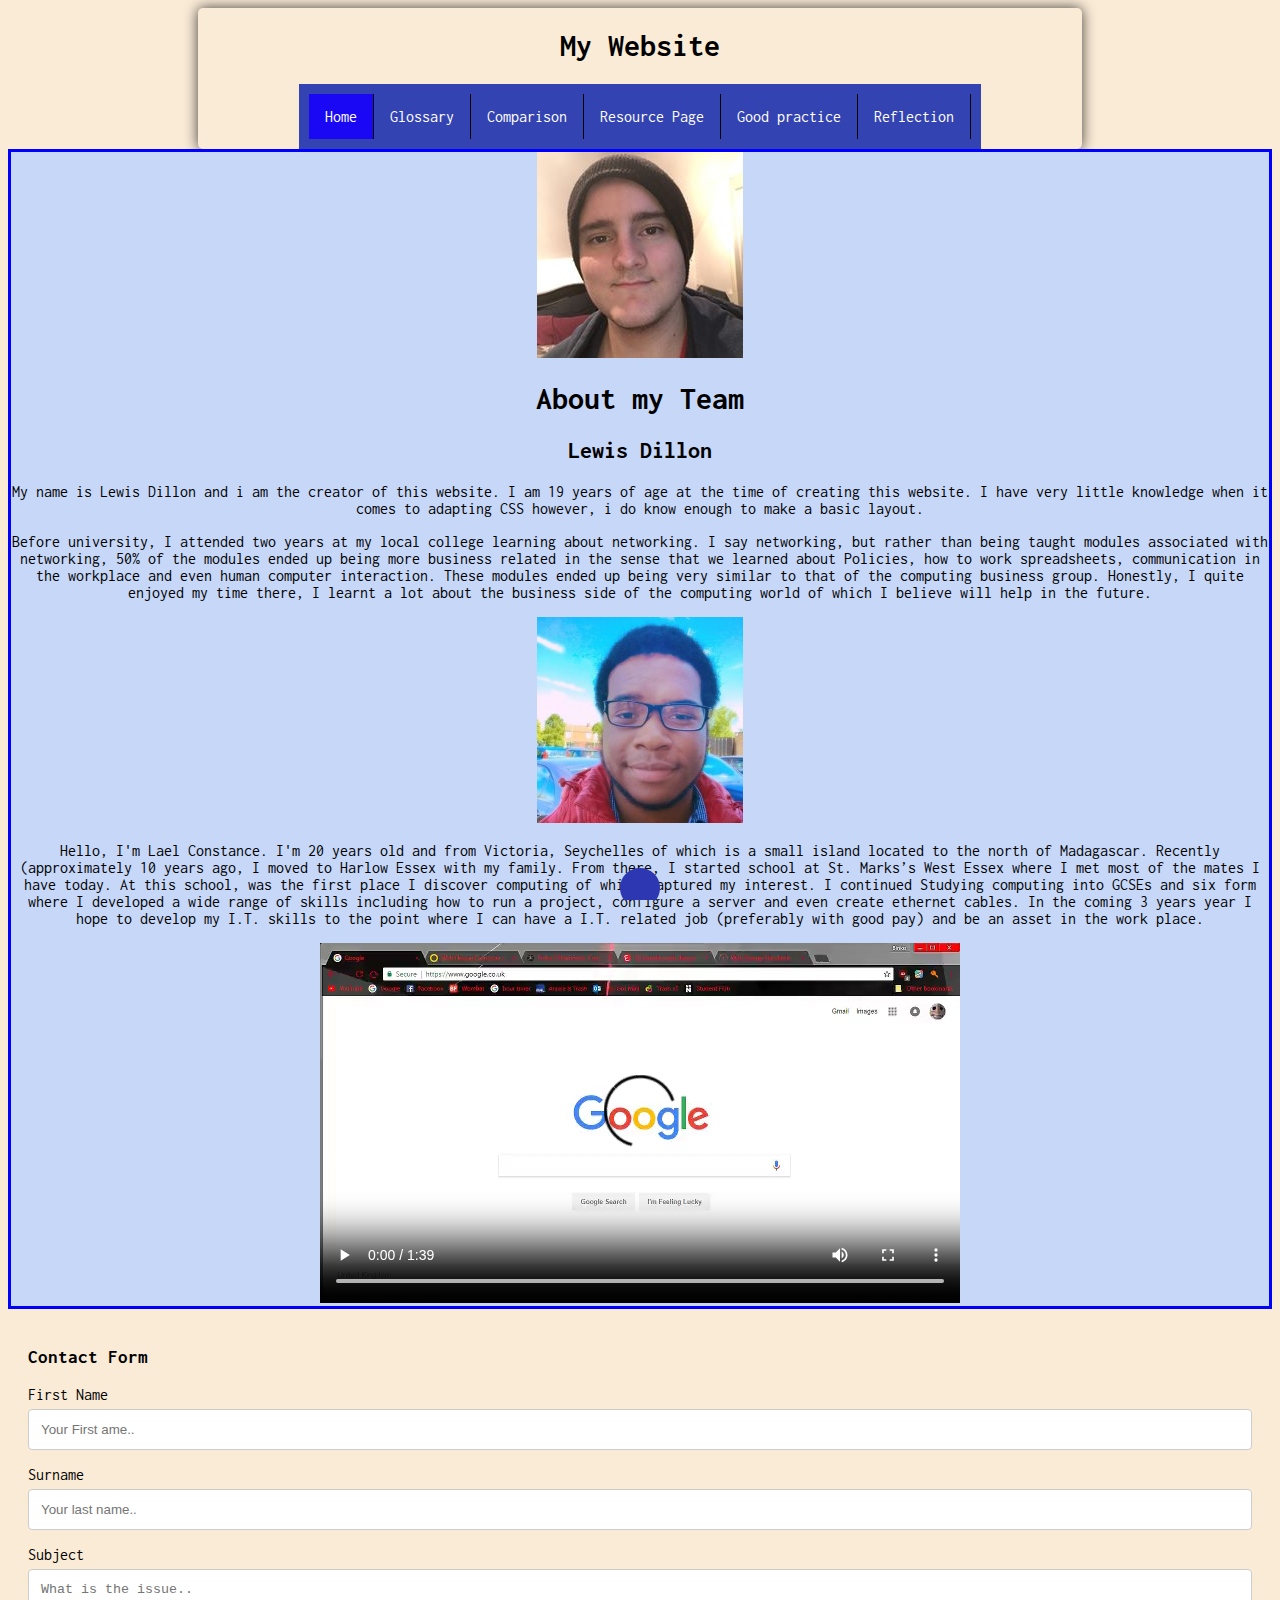
<file: htdocs/index.html>
<!DOCTYPE html>
<html lang="en">
  <head>
    <meta name="viewport" content="width=device-width, initial-scale=1">
    <link rel="stylesheet" href="style.css">
    <title>Home</title>
  </head>
  <body>
    <header class="header">
      <h1 class="logo">My Website</h1>
      
      <ul>
      <li><a class="active" href="index.html">Home</a></li>
      <li><a href="Glossary.html">Glossary</a></li>
      <li><a href="Comparison.html">Comparison</a></li>
      <li><a href="Resource_page.html">Resource Page</a></li>
      <li><a href="GoodPractice.html">Good practice</a></li>
      <li><a href="Reflection.html">Reflection</a></li>
    </ul>
      
    </header>
    
    <div class="center">
      <img src="Photos/Lewis_Dillon.jpg" alt="A picture of Me, Lewis Dillon">
    <h1> About my Team</h1>
    <h2>Lewis Dillon</h2>
      
      <p> My name is Lewis Dillon and i am the creator of this website. I am 19 years of age at the time of creating this website. I have very little knowledge when it comes to adapting CSS however, i do know enough to make a basic layout.</p>
      <p>Before university, I attended two years at my local college learning about networking. I say networking, but rather than being taught modules associated with networking, 50% of the modules ended up being more business related in the sense that we learned about Policies, how to work spreadsheets, communication in the workplace and even human computer interaction. These modules ended up being very similar to that of the computing business group. Honestly, I quite enjoyed my time there, I learnt a lot about the business side of the computing world of which I believe will help in the future. </p>
    
      <img src="Photos/Lael_Constance.jpg" alt="A picture of my team member, Lael Constance">
      <p>Hello, I'm Lael Constance. I'm 20 years old and from Victoria, Seychelles of which is a small island located to the north of Madagascar. Recently (approximately 10 years ago, I moved to Harlow Essex with my family. From there, I started school at St. Marks’s West Essex where I met most of the mates I have today. At this school, was the first place I discover computing of which captured my interest. I continued Studying computing into GCSEs and six form where I developed a wide range of skills including how to run a project, configure a server and even create ethernet cables. 
        In the coming 3 years year I hope to develop my I.T. skills to the point where I can have a I.T. related job (preferably with good pay) and be an asset in the work place.   
        </p>
        
        <video width="640" height="360" controls>
        <source src="Video\DesignPlan.mp4" type="video/mp4"></source>
          your browser doesn't support html 5 video
        </video>
      
      </div>

   <!--contact from inspired by W3schools-->
    <div class="container">
      <h3>Contact Form</h3>
        <label for="fname">First Name</label>
        <input type="text" id="fname" name="firstname" placeholder="Your First ame..">

        <label for="sname">Surname</label>
        <input type="text" id="sname" name="surname" placeholder="Your last name..">


        <label for="subject">Subject</label>
        <textarea id="subject" name="subject" placeholder="What is the issue.." style="height:200px"></textarea>

    </div>
    <!--contact from inspired by W3schools-->
    
    <footer>
     
    <div class="footer">
      <div id="button"></div>
      <div id="container">
        <div id="cont">
          <div class="footer_center">
            <h3>Contact us</h3>
            <p> Email Address:</p>
            <p> lewismarkdillon@gmail.com</p>
            <p> telephone number:</p>
            <p> 0765 987652 </p>
            
          </div>
        </div>
      </div>
      </div>
    </footer>

  </body>
</html>
</file>
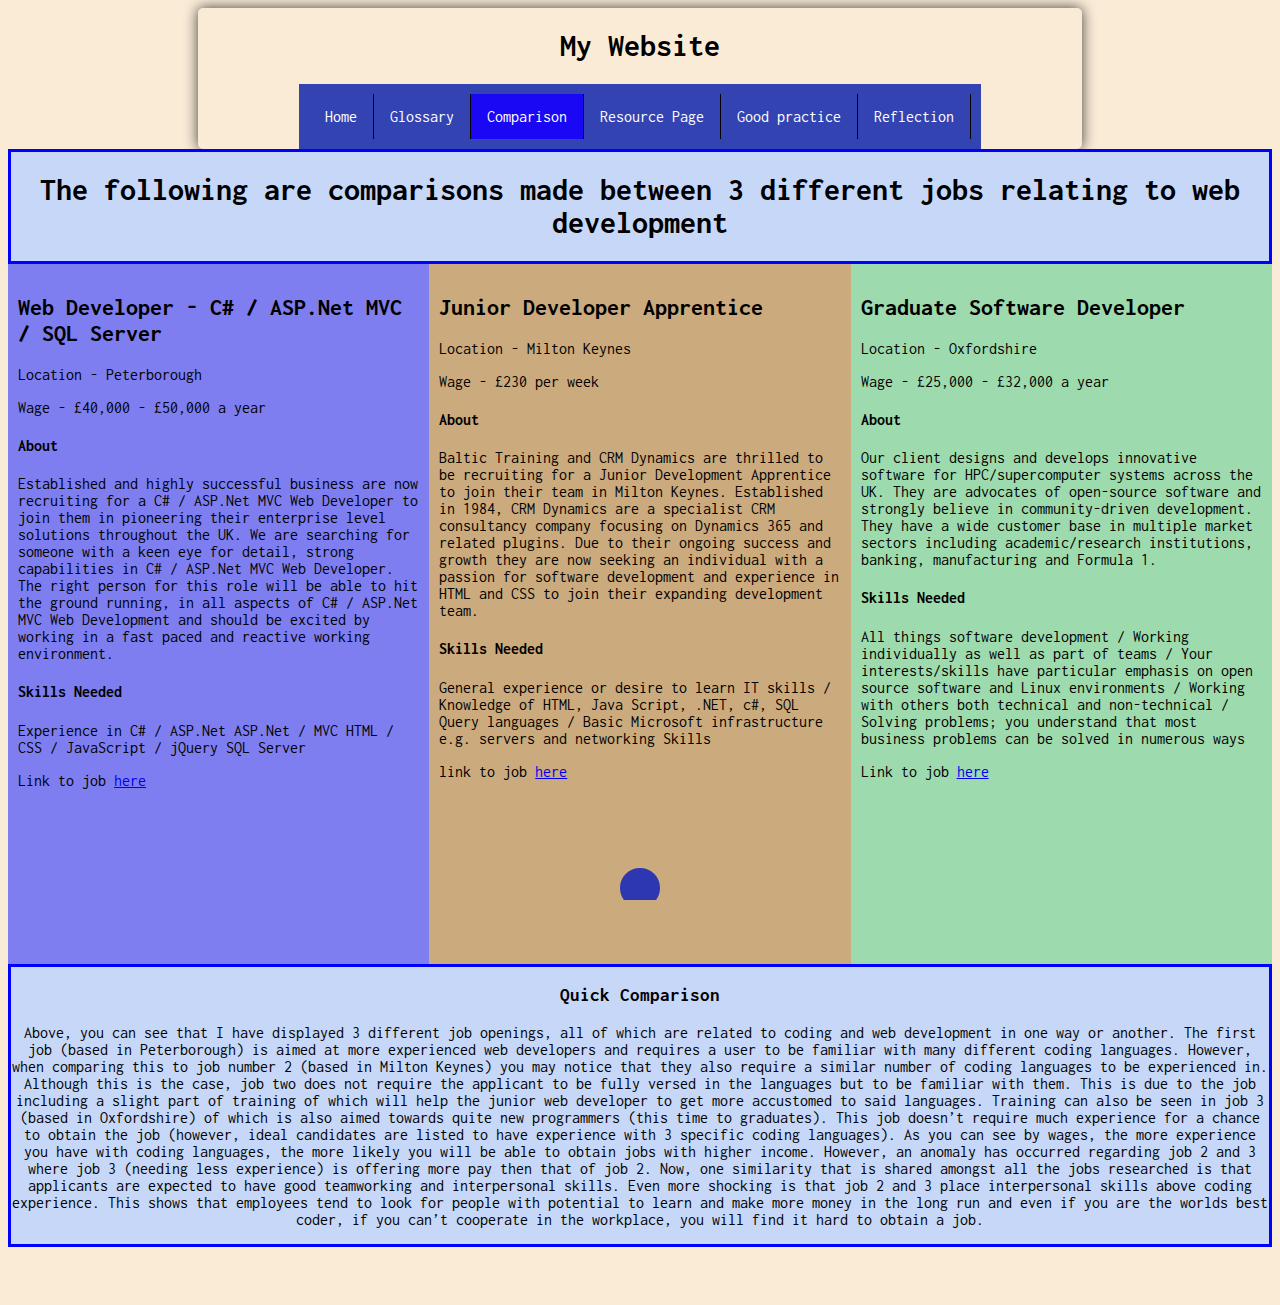
<file: htdocs/Comparison.html>
<!DOCTYPE html>
<html lang="en">
    <head>
      <meta name="viewport" content="width=device-width, initial-scale=1">
        <title>Comparison</title>
      <link rel="stylesheet" href="style.css">
    </head>
    <body>
      <header class="header">
        <h1 class="logo">My Website</h1>
  
      <ul>
        <li><a href="index.html">Home</a></li>
        <li><a href="Glossary.html">Glossary</a></li>
        <li><a class="active" href="Comparison.html">Comparison</a></li>
        <li><a href="Resource_page.html">Resource Page</a></li>
        <li><a href="GoodPractice.html">Good practice</a></li>
        <li><a href="Reflection.html">Reflection</a></li>
      </ul>
        </header>
      <div class="center">
        <H1> The following are comparisons made between 3 different jobs relating to web development </H1>
      </div>
      
      <div class="row">
        <div class="column">
          <h2>Web Developer - C# / ASP.Net MVC / SQL Server</h2>
          <p>Location - Peterborough </p>
          <p> Wage - £40,000 - £50,000 a year </p>
          <h4> About</h4>
          <p> Established and highly successful business are now recruiting for a C# / ASP.Net MVC Web Developer to join them in pioneering their enterprise level solutions throughout the UK. We are searching for someone with a keen eye for detail, strong capabilities in C# / ASP.Net MVC Web Developer. The right person for this role will be able to hit the ground running, in all aspects of C# / ASP.Net MVC Web Development and should be excited by working in a fast paced and reactive working environment. </p>
          <h4>Skills Needed</h4>
          <p> Experience in C# / ASP.Net  ASP.Net / MVC  HTML / CSS / JavaScript / jQuery SQL Server </p>
          <p>Link to job <a href="https://www.totaljobs.com/job/web-developer/senitor-associates-job79157444?entryurl=%2fjobs%2fweb-developer%2fin-northamptonshire%3fradius%3d10%26s%3dheader%2379157444">here</a></p>
        </div>
        
        
        <div class="column2">
          <h2>Junior Developer Apprentice</h2>
          <p>Location - Milton Keynes</p>
          <p>Wage - £230 per week</p>
          <h4> About </h4>
          <p>Baltic Training and CRM Dynamics are thrilled to be recruiting for a Junior Development Apprentice to join their team in Milton Keynes. Established in 1984, CRM Dynamics are a specialist CRM consultancy company focusing on Dynamics 365 and related plugins. Due to their ongoing success and growth they are now seeking an individual with a passion for software development and experience in HTML and CSS to join their expanding development team.</p>
          <h4>Skills Needed</h4>
          <p>General experience or desire to learn IT skills / Knowledge of HTML, Java Script, .NET, c#, SQL Query languages / Basic Microsoft infrastructure e.g. servers and networking 
            Skills</p>
          <p> link to job <a href="https://www.totaljobs.com/job/junior-developer/baltic-training-services-job78677095?entryurl=%2fjobs%2fjunior-developer%2fin-northamptonshire%3fradius%3d10%26s%3dheader%2378677095">here</a></p>
        </div>
        <div class="column3">
          <h2>Graduate Software Developer</h2>
          <p>Location - Oxfordshire</p>
          <p> Wage - £25,000 - £32,000 a year </p>
          <h4> About</h4>
          <p>Our client designs and develops innovative software for HPC/supercomputer systems across the UK. They are advocates of open-source software and strongly believe in community-driven development. They have a wide customer base in multiple market sectors including academic/research institutions, banking, manufacturing and Formula 1.</p>
          <h4>Skills Needed</h4>
          <p>All things software development /
            Working individually as well as part of teams /
            Your interests/skills have particular emphasis on open source software and Linux environments /
            Working with others both technical and non-technical /
            Solving problems; you understand that most business problems can be solved in numerous ways
          </p>
          <p> Link to job <a href="https://www.totaljobs.com/job/graduate-software-developer/net-recruit-job78954285?entryurl=%2fjobs%2fjunior-programmer%2fin-northamptonshire%3fradius%3d10%2378954285">here</a></p>
        </div>
      </div>
      <div class="center">
        <h3> Quick Comparison </h3>
        <p>Above, you can see that I have displayed 3 different job openings, all of which are related to coding and web development in one way or another. The first job (based in Peterborough) is aimed at more experienced web developers and requires a user to be familiar with many different coding languages. 
          However, when comparing this to job number 2 (based in Milton Keynes) you may notice that they also require a similar number of coding languages to be experienced in.  Although this is the case, job two does not require the applicant to be fully versed in the languages but to be familiar with them. This is due to the job including a slight part of training of which will help the junior web developer to get more accustomed to said languages. 
          Training can also be seen in job 3 (based in Oxfordshire) of which is also aimed towards quite new programmers (this time to graduates). This job doesn’t require much experience for a chance to obtain the job (however, ideal candidates are listed to have experience with 3 specific coding languages).
          As you can see by wages, the more experience you have with coding languages, the more likely you will be able to obtain jobs with higher income. However, an anomaly has occurred regarding job 2 and 3 where job 3 (needing less experience) is offering more pay then that of job 2. 
          Now, one similarity that is shared amongst all the jobs researched is that applicants are expected to have good teamworking and interpersonal skills. Even more shocking is that job 2 and 3 place interpersonal skills above coding experience. This shows that employees tend to look for people with potential to learn and make more money in the long run and even if you are the worlds best coder, if you can’t cooperate in the workplace, you will find it hard to obtain a job.
        </p>
  
      </div>
      <footer>
  
        <div class="footer">
          <div id="button"></div>
          <div id="container">
            <div id="cont">
              <div class="footer_center">
                <h3>Contact us</h3>
                <p> Email Address:</p>
                <p> lewismarkdillon@gmail.com</p>
                <p> telephone number:</p>
                <p> 0765 987652 </p>
  
              </div>
            </div>
          </div>
        </div>
      </footer>
    </body>
      </html>
</file>
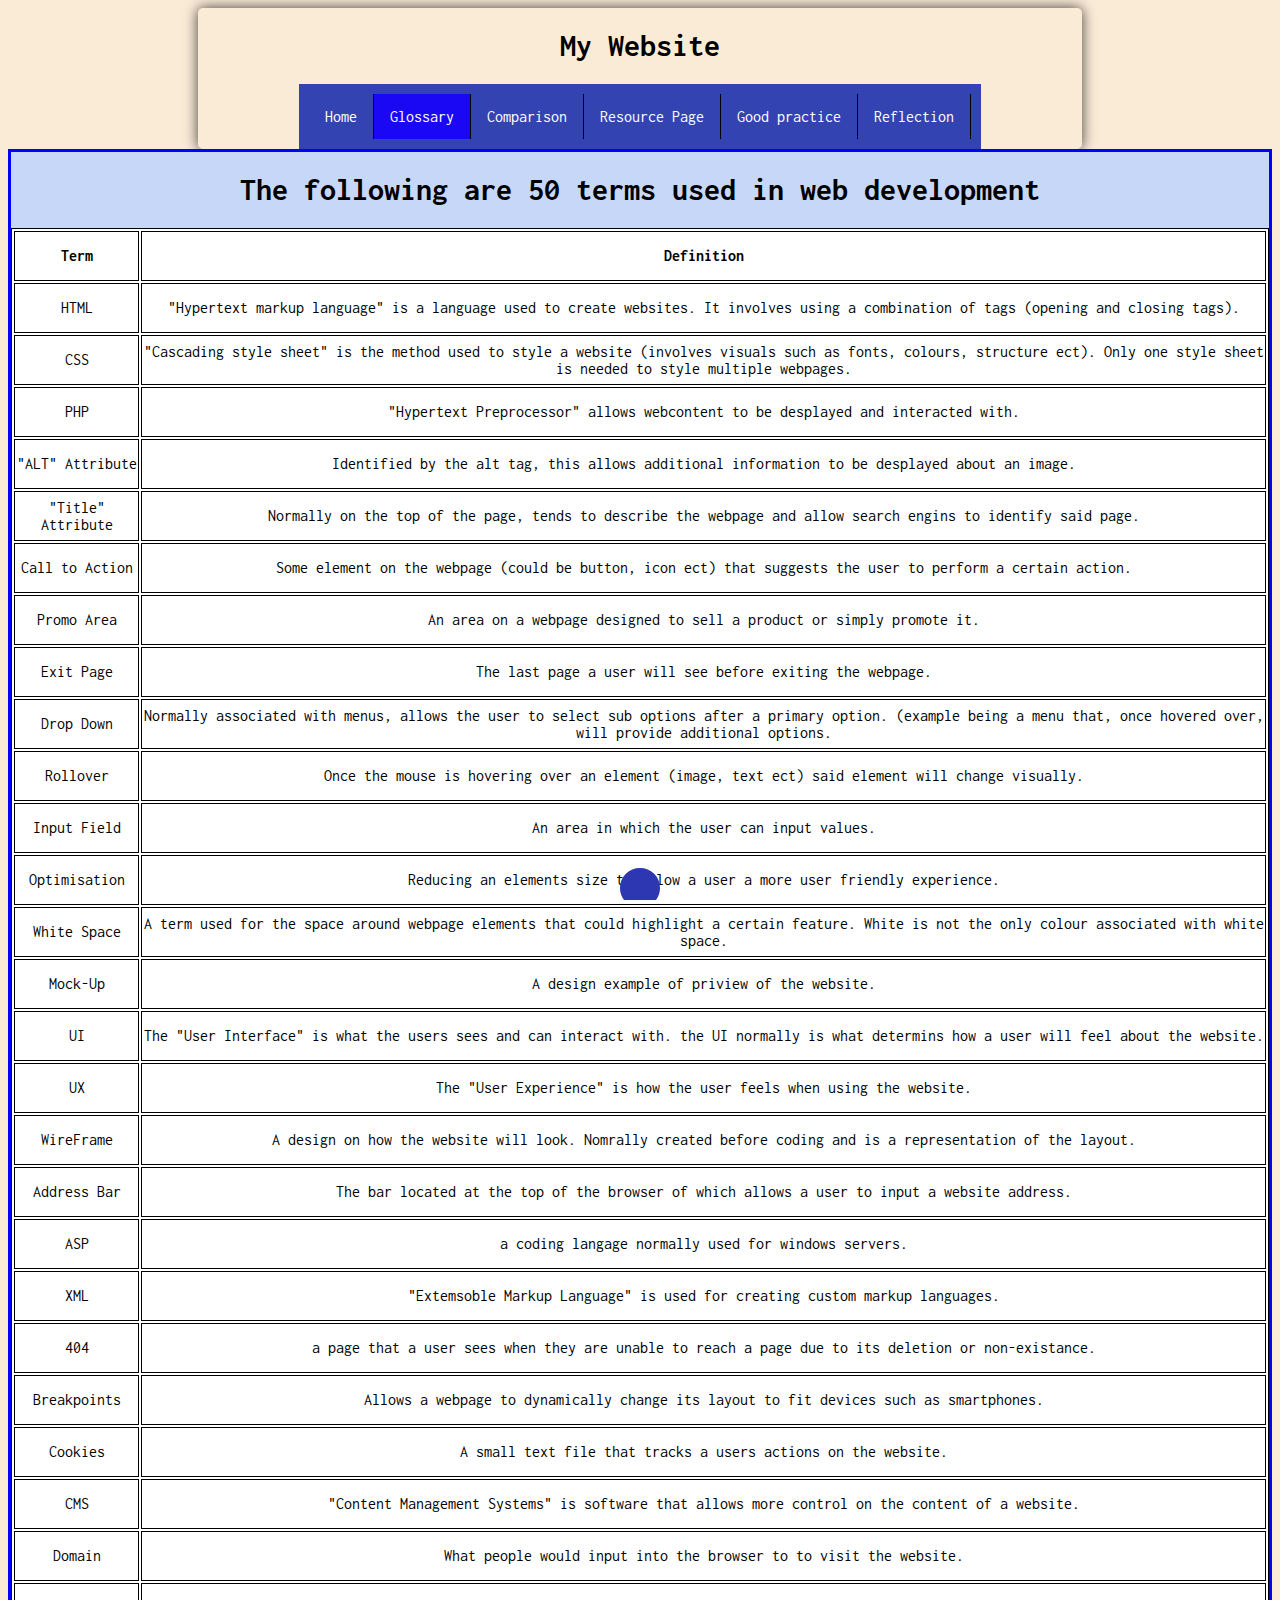
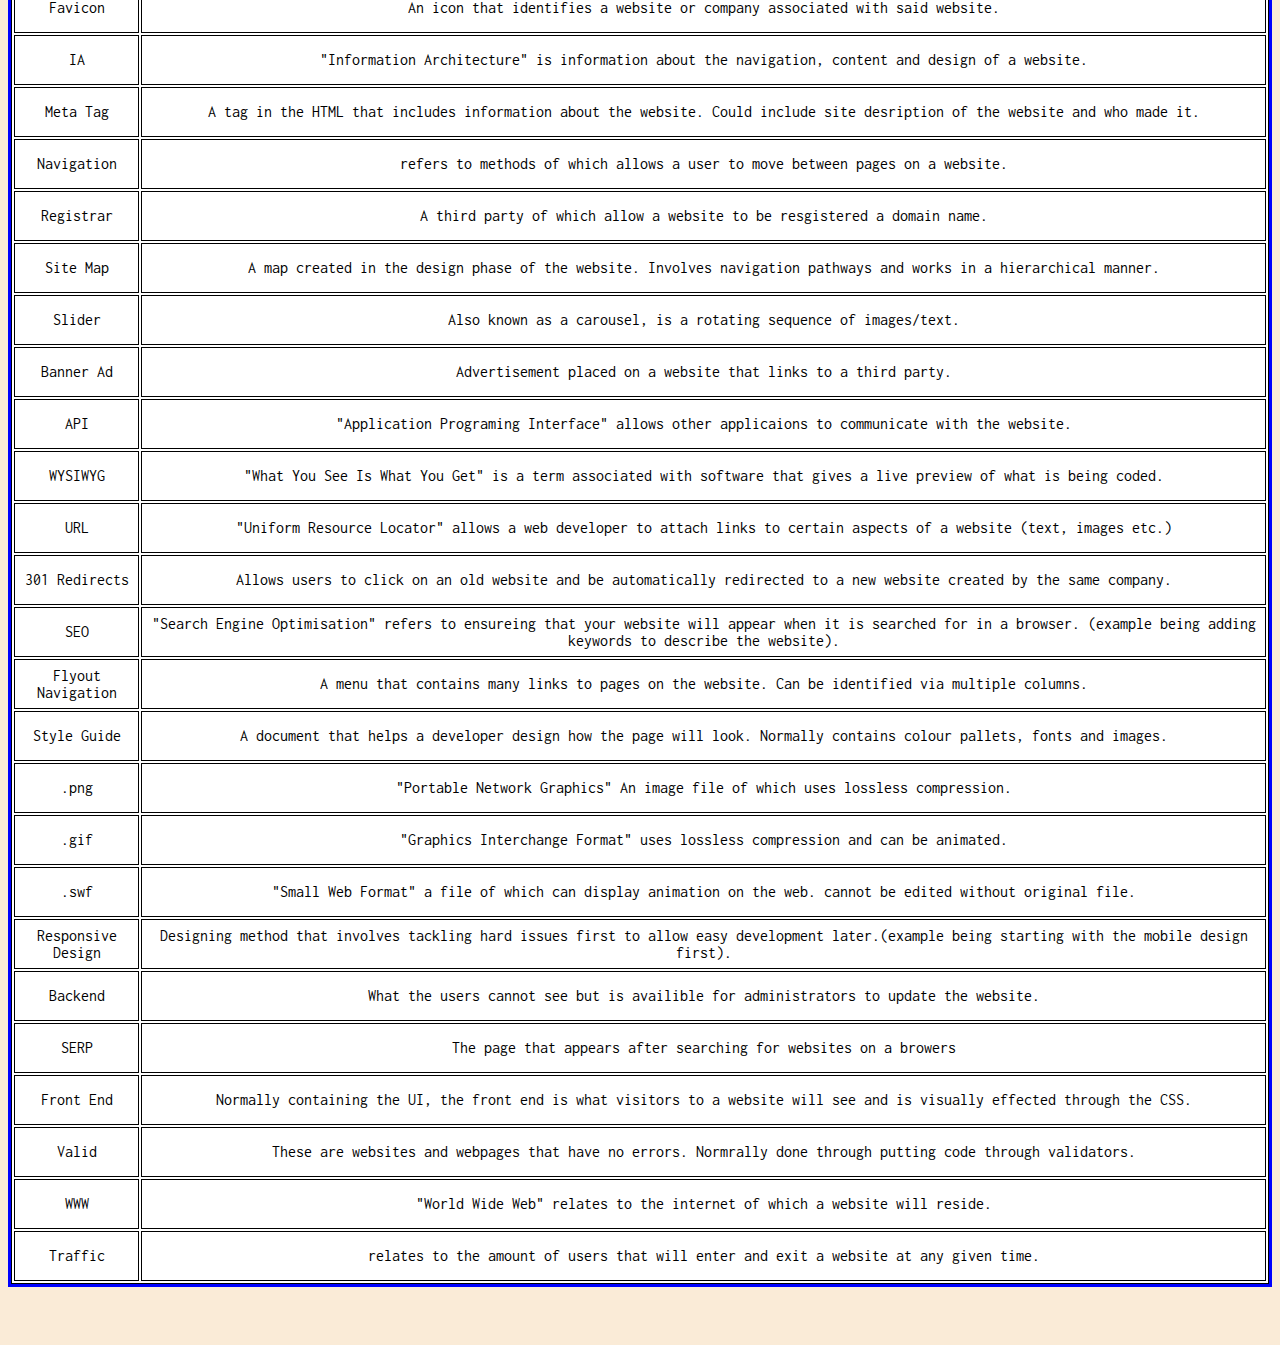
<file: htdocs/Glossary.html>
<!DOCTYPE html>
<html lang="en">
    <head>
      <link rel="stylesheet" href="style.css">
      <title>Glossary</title>
    </head>
    <body>
      <header class="header">
        <h1 class="logo">My Website</h1>
  
      <ul>
        <li><a href="index.html">Home</a></li>
        <li><a class="active" href="Glossary.html">Glossary</a></li>
        <li><a href="Comparison.html">Comparison</a></li>
        <li><a href="Resource_page.html">Resource Page</a></li>
        <li><a href="GoodPractice.html">Good practice</a></li>
        <li><a href="Reflection.html">Reflection</a></li>
      </ul>
        </header>
      <div class="center">
        <H1> The following are 50 terms used in web development </H1>
        <table>
          <tr>
            <th style="width:125px">Term</th>
            <th>Definition</th> 
          </tr>
          <tr>
            <td>HTML</td>
            <td>"Hypertext markup language" is a language used to create websites. It involves using a combination of tags (opening and closing tags). </td>
          </tr>
          <tr>
            <td>CSS</td>
            <td>"Cascading style sheet" is the method used to style a website (involves visuals such as fonts, colours, structure ect). Only one style sheet is needed to style multiple webpages. </td>
          </tr>
          <tr>
            <td>PHP</td>
            <td>"Hypertext Preprocessor" allows webcontent to be desplayed and interacted with.</td>
          </tr>
          <tr>
            <td>"ALT" Attribute</td>
            <td>Identified by the alt tag, this allows additional information to be desplayed about an image. </td>
          </tr>
          <tr>
            <td>"Title" Attribute</td>
            <td>Normally on the top of the page, tends to describe the webpage and allow search engins to identify said page.</td>
          </tr>
          <tr>
            <td>Call to Action</td>
            <td>Some element on the webpage (could be button, icon ect) that suggests the user to perform a certain action.</td>
          </tr>
          <tr>
            <td>Promo Area</td>
            <td>An area on a webpage designed to sell a product or simply promote it. </td>
          </tr>
          <tr>
            <td>Exit Page</td>
            <td>The last page a user will see before exiting the webpage.</td>
          </tr>
          <tr>
            <td>Drop Down</td>
            <td>Normally associated with menus, allows the user to select sub options after a primary option. (example being a menu that, once hovered over, will provide additional options.</td>
          </tr>
          <tr>
            <td>Rollover</td>
            <td>Once the mouse is hovering over an element (image, text ect) said element will change visually.</td>
          </tr>
          <tr>
            <td>Input Field</td>
            <td>An area in which the user can input values.</td>
          </tr>
          <tr>
            <td>Optimisation</td>
            <td>Reducing an elements size to allow a user a more user friendly experience.</td>
          </tr>
          <tr>
            <td>White Space</td>
            <td>A term used for the space around webpage elements that could highlight a certain feature. White is not the only colour associated with white space.</td>
          </tr>
          <tr>
            <td>Mock-Up</td>
            <td>A design example of priview of the website.</td>
          </tr>
          <tr>
            <td>UI</td>
            <td>The "User Interface" is what the users sees and can interact with. the UI normally is what determins how a user will feel about the website. </td>
          </tr>
          <tr>
            <td>UX</td>
            <td>The "User Experience" is how the user feels when using the website.</td>
          </tr>
          <tr>
            <td>WireFrame</td>
            <td>A design on how the website will look. Nomrally created before coding and is a representation of the layout.</td>
          </tr>
          <tr>
            <td>Address Bar</td>
            <td>The bar located at the top of the browser of which allows a user to input a website address.</td>
          </tr>
          <tr>
            <td>ASP</td>
            <td>a coding langage normally used for windows servers.</td>
          </tr>
          <tr>
            <td>XML</td>
            <td>"Extemsoble Markup Language" is used for creating custom markup languages.</td>
          </tr>
          <tr>
            <td>404</td>
            <td>a page that a user sees when they are unable to reach a page due to its deletion or non-existance. </td>
          </tr>
          <tr>
            <td>Breakpoints</td>
            <td>Allows a webpage to dynamically change its layout to fit devices such as smartphones. </td>
          </tr>
          <tr>
            <td>Cookies</td>
            <td>A small text file that tracks a users actions on the website.</td>
          </tr>
          <tr>
            <td>CMS</td>
            <td>"Content Management Systems" is software that allows more control on the content of a website.</td>
          </tr>
          <tr>
            <td>Domain</td>
            <td>What people would input into the browser to to visit the website.</td>
          </tr>
          <tr>
            <td>Favicon</td>
            <td>An icon that identifies a website or company associated with said website.</td>
          </tr>
          <tr>
            <td>IA</td>
            <td>"Information Architecture" is information about the navigation, content and design of a website.  </td>
          </tr>
          <tr>
            <td>Meta Tag</td>
            <td>A tag in the HTML that includes information about the website. Could include site desription of the website and who made it.</td>
          </tr>
          <tr>
            <td>Navigation</td>
            <td>refers to methods of which allows a user to move between pages on a website.</td>
          </tr>
          <tr>
            <td>Registrar</td>
            <td>A third party of which allow a website to be resgistered a domain name.</td>
          </tr>
          <tr>
            <td>Site Map</td>
            <td>A map created in the design phase of the website. Involves navigation pathways and works in a hierarchical manner.</td>
          </tr>
          <tr>
            <td>Slider</td>
            <td>Also known as a carousel, is a rotating sequence of images/text. </td>
          </tr>
          <tr>
            <td>Banner Ad</td>
            <td>Advertisement placed on a website that links to a third party.</td>
          </tr>
          <tr>
            <td>API</td>
            <td>"Application Programing Interface" allows other applicaions to communicate with the website.</td>
          </tr>
          <tr>
            <td>WYSIWYG</td>
            <td>"What You See Is What You Get" is a term associated with software that gives a live preview of what is being coded. </td>
          </tr>
          <tr>
            <td>URL</td>
            <td>"Uniform Resource Locator" allows a web developer to attach links to certain aspects of a website (text, images etc.)</td>
          </tr>
          <tr>
            <td>301 Redirects</td>
            <td>Allows users to click on an old website and be automatically redirected to a new website created by the same company. </td>
          </tr>
          <tr>
            <td>SEO</td>
            <td>"Search Engine Optimisation" refers to ensureing that your website will appear when it is searched for in a browser. (example being adding keywords to describe the website). </td>
          </tr>
          <tr>
            <td>Flyout Navigation</td>
            <td>A menu that contains many links to pages on the website. Can be identified via multiple columns.</td>
          </tr>
          <tr>
            <td>Style Guide</td>
            <td>A document that helps a developer design how the page will look. Normally contains colour pallets, fonts and images.</td>
          </tr>
          <tr>
            <td>.png</td>
            <td>"Portable Network Graphics" An image file of which uses lossless compression. </td>
          </tr>
          <tr>
            <td>.gif</td>
            <td>"Graphics Interchange Format" uses lossless compression and can be animated.</td>
          </tr>
          <tr>
            <td>.swf</td>
            <td>"Small Web Format" a file of which can display animation on the web. cannot be edited without original file.</td>
          </tr>
          <tr>
            <td>Responsive Design</td>
            <td>Designing method that involves tackling hard issues first to allow easy development later.(example being starting with the mobile design first).</td>
          </tr>
          <tr>
            <td>Backend</td>
            <td>What the users cannot see but is availible for administrators to update the website.</td>
          </tr>
          <tr>
            <td>SERP</td>
            <td>The page that appears after searching for websites on a browers</td>
          </tr>
          <tr>
            <td>Front End</td>
            <td>Normally containing the UI, the front end is what visitors to a website will see and is visually effected through the CSS.</td>
          </tr>
          <tr>
            <td>Valid</td>
            <td>These are websites and webpages that have no errors. Normrally done through putting code through validators.</td>
          </tr>
          <tr>
            <td>WWW</td>
            <td>"World Wide Web" relates to the internet of which a website will reside.</td>
          </tr>
          <tr>
            <td>Traffic</td>
            <td>relates to the amount of users that will enter and exit a website at any given time.</td>
          </tr>
          
        </table>
      </div>
  
    <footer>
  
      <div class="footer">
        <div id="button"></div>
        <div id="container">
          <div id="cont">
            <div class="footer_center">
              <h3>Contact us</h3>
              <p> Email Address:</p>
              <p> lewismarkdillon@gmail.com</p>
              <p> telephone number:</p>
              <p> 0765 987652 </p>
  
            </div>
          </div>
        </div>
      </div>
    </footer>
    </body>
    </html>
  <!-- 
  the following links are used for glossary terms
  
  https://sarahlynndesign.com/blog/website-design-terminology
  
  http://www.thinkingit.com.au/glossary-of-website-terminology
  
  https://www.circlesstudio.com/blog/25-web-design-development-terms-every-marketer-know/
  
  http://www.landofcode.com/web-computer-terms-glossary.php
  
  https://www.designbrooklyn.com/resources/help-center/Website-Planning/Glossary-of-25-commonly-used-tech-terms-in-web-development.html
  
  https://www.globalreach.com/about/newsletters/grip-newsletter/global-reach-engage-july-2013/8-web-design-and-development-terms-you-should-know/-->
</file>
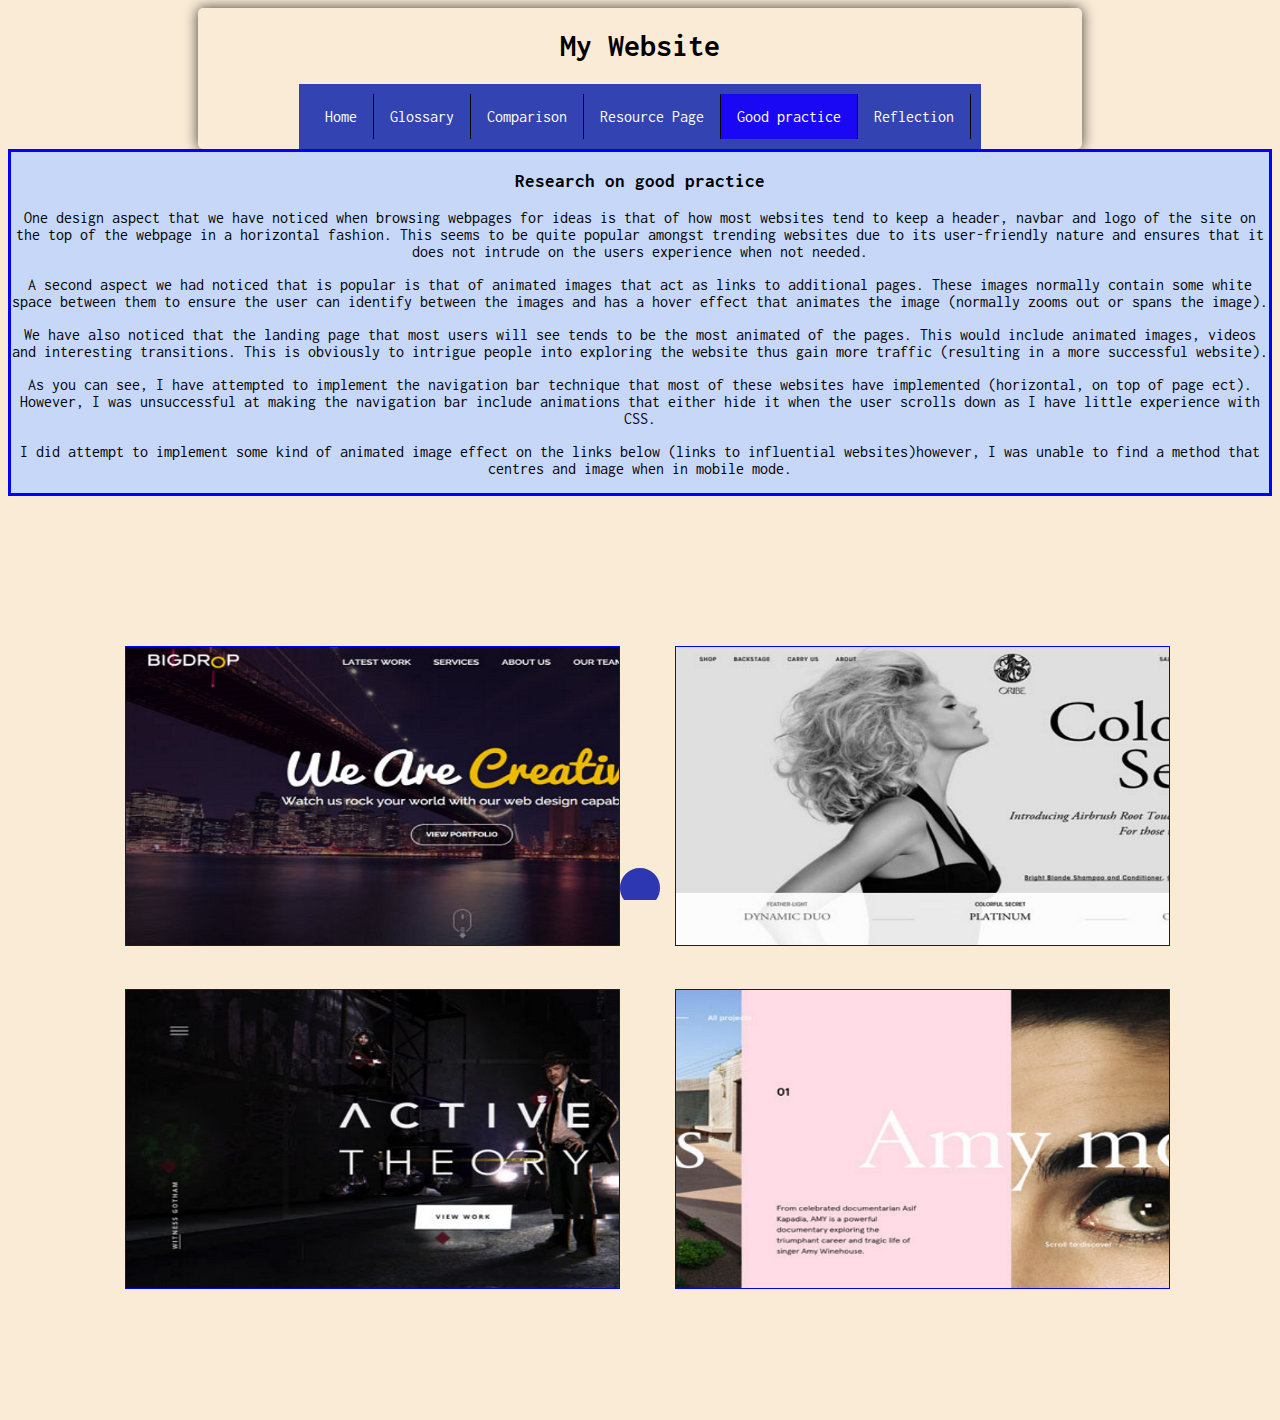
<file: htdocs/GoodPractice.html>
<!DOCTYPE html>
<html lang="en">
    <head> 
      <link rel="stylesheet" href="style.css">
      <title>GoodPractice</title>
    </head>
    <body>
      <header class="header">
      <h1 class="logo">My Website</h1>
     
        <ul>
        <li><a href="index.html">Home</a></li>
        <li><a href="Glossary.html">Glossary</a></li>
        <li><a href="Comparison.html">Comparison</a></li>
        <li><a href="Resource_page.html">Resource Page</a></li>
        <li><a class="active" href="GoodPractice.html">Good practice</a></li>
        <li><a href="Reflection.html">Reflection</a></li>
      </ul>
      </header>
      <div class="center">
      <h3>Research on good practice</h3>
        <p>One design aspect that we have noticed when browsing webpages for ideas is that of how most websites tend to keep a header, navbar and logo of the site on the top of the webpage in a horizontal fashion. This seems to be quite popular amongst trending websites due to its user-friendly nature and ensures that it does not intrude on the users experience when not needed.
        </p>
        <p>  A second aspect we had noticed that is popular is that of animated images that act as links to additional pages. These images normally contain some white space between them to ensure the user can identify between the images and has a hover effect that animates the image (normally zooms out or spans the image). 
        </p>
        <p>  We have also noticed that the landing page that most users will see tends to be the most animated of the pages. This would include animated images, videos and interesting transitions. This is obviously to intrigue people into exploring the website thus gain more traffic (resulting in a more successful website). 
   </p>
        <p> As you can see, I have attempted to implement the navigation bar technique that most of these websites have implemented (horizontal, on top of page ect). However, I was unsuccessful at making the navigation bar include animations that either hide it when the user scrolls down as I have little experience with CSS.
          </p>
        <p>I did attempt to implement some kind of animated image effect on the links below (links to influential websites)however, I was unable to find a method that centres and image when in mobile mode.</p>
      </div>
      
      <div class="wrapper">
        <div class="parent" onclick="">
          <div class="child BigDrop">
            <a href="https://www.bigdropinc.com/">Big Drop</a>
          </div>
        </div>
  
        <div class="parent right" onclick="">
          <div class="child Oribe">
            <a href="https://www.oribe.com/">Oribe</a>
          </div>
        </div>
        <div class="parent" onclick="">
          <div class="child Activetheory">
            <a href="https://activetheory.net/work/climatune">Activetheory</a>
          </div>
        </div>
        <div class="parent right" onclick="">
          <div class="child Oursroux">
            <a href="http://www.oursroux.com/">Oursroux</a>
          </div>
        </div>
      </div>  
  
      <!-- above inspired by the following link https://css-tricks.com/zooming-background-images/ -->
      
      
      <footer>
  
        <div class="footer">
          <div id="button"></div>
          <div id="container">
            <div id="cont">
              <div class="footer_center">
                <h3>Contact us</h3>
                <p> Email Address:</p>
                <p> lewismarkdillon@gmail.com</p>
                <p> telephone number:</p>
                <p> 0765 987652 </p>
  
              </div>
            </div>
          </div>
        </div>
      </footer>
      </body>
      </html>
</file>
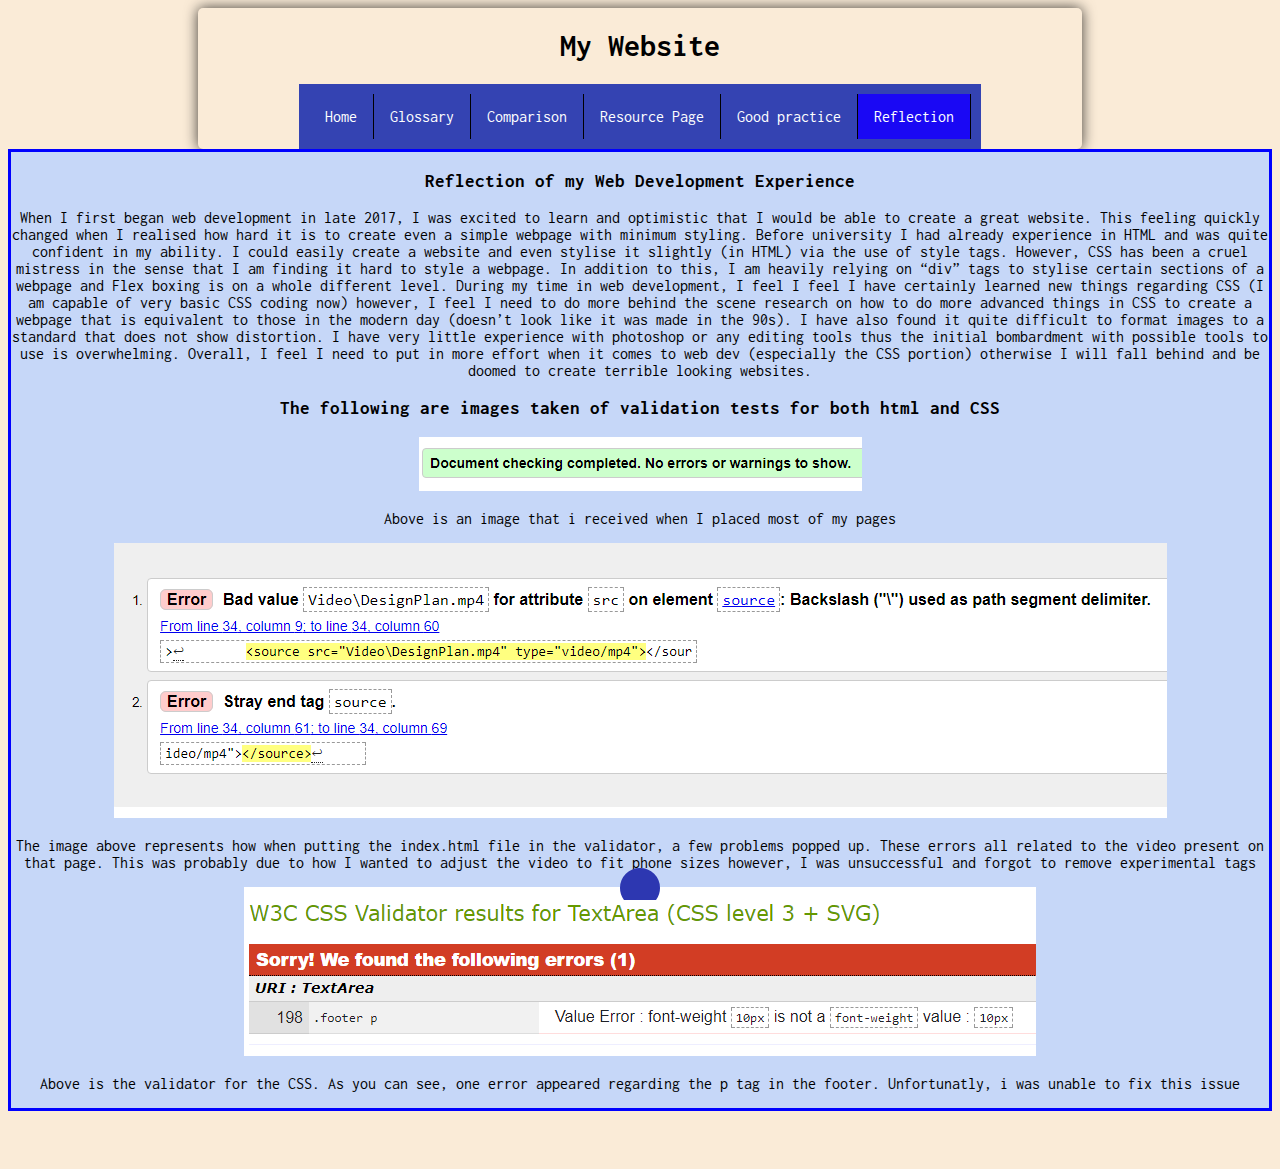
<file: htdocs/Reflection.html>
<!DOCTYPE html>
<html lang="en">
    <head>
      <link rel="stylesheet" href="style.css">
      <title>Reflection</title>
    </head>
    <body>
      <header class="header">
        <h1 class="logo">My Website</h1>
      <ul>
        <li><a href="index.html">Home</a></li>
        <li><a href="Glossary.html">Glossary</a></li>
        <li><a href="Comparison.html">Comparison</a></li>
        <li><a href="Resource_page.html">Resource Page</a></li>
        <li><a href="GoodPractice.html">Good practice</a></li>
        <li><a class="active" href="Reflection.html">Reflection</a></li>
      </ul>
      </header>
      <div class="center">
      <H3> Reflection of my Web Development Experience</H3>
        <p>When I first began web development in late 2017, I was excited to learn and optimistic that I would be able to create a great website. This feeling quickly changed when I realised how hard it is to create even a simple webpage with minimum styling.
          Before university I had already experience in HTML and was quite confident in my ability. I could easily create a website and even stylise it slightly (in HTML) via the use of style tags. However, CSS has been a cruel mistress in the sense that I am finding it hard to style a webpage. In addition to this, I am heavily relying on “div” tags to stylise certain sections of a webpage and Flex boxing is on a whole different level.
          During my time in web development, I feel I feel I have certainly learned new things regarding CSS (I am capable of very basic CSS coding now) however, I feel I need to do more behind the scene research on how to do more advanced things in CSS to create a webpage that is equivalent to those in the modern day (doesn’t look like it was made in the 90s).
          I have also found it quite difficult to format images to a standard that does not show distortion. I have very little experience with photoshop or any editing tools thus the initial bombardment with possible tools to use is overwhelming. 
          Overall, I feel I need to put in more effort when it comes to web dev (especially the CSS portion) otherwise I will fall behind and be doomed to create terrible looking websites.   
        </p>
        <h3> The following are images taken of validation tests for both html and CSS</h3>
          <img src="Photos/NoErrorFound.png" alt="No errors found by validator">
          <p>Above is an image that i received when I placed most of my pages</p>
          <img src="Photos/IndexErrors.png" alt="errors found in index">
          <p> The image above represents how when putting the index.html file in the validator, a few problems popped up. These errors all related to the video present on that page. This was probably due to how I wanted to adjust the video to fit phone sizes however, I was unsuccessful and forgot to remove experimental tags</p>
          <img src="Photos/CssValidator.png" alt="errors found in css">
          <p>Above is the validator for the CSS. As you can see, one error appeared regarding the p tag in the footer. Unfortunatly, i was unable to fix this issue</p>
        </div>
      
      <footer>
  
        <div class="footer">
          <div id="button"></div>
          <div id="container">
            <div id="cont">
              <div class="footer_center">
                <h3>Contact us</h3>
                <p> Email Address:</p>
                <p> lewismarkdillon@gmail.com</p>
                <p> telephone number:</p>
                <p> 0765 987652 </p>
  
              </div>
            </div>
          </div>
        </div>
      </footer>
      
    </body>
    </html>
</file>
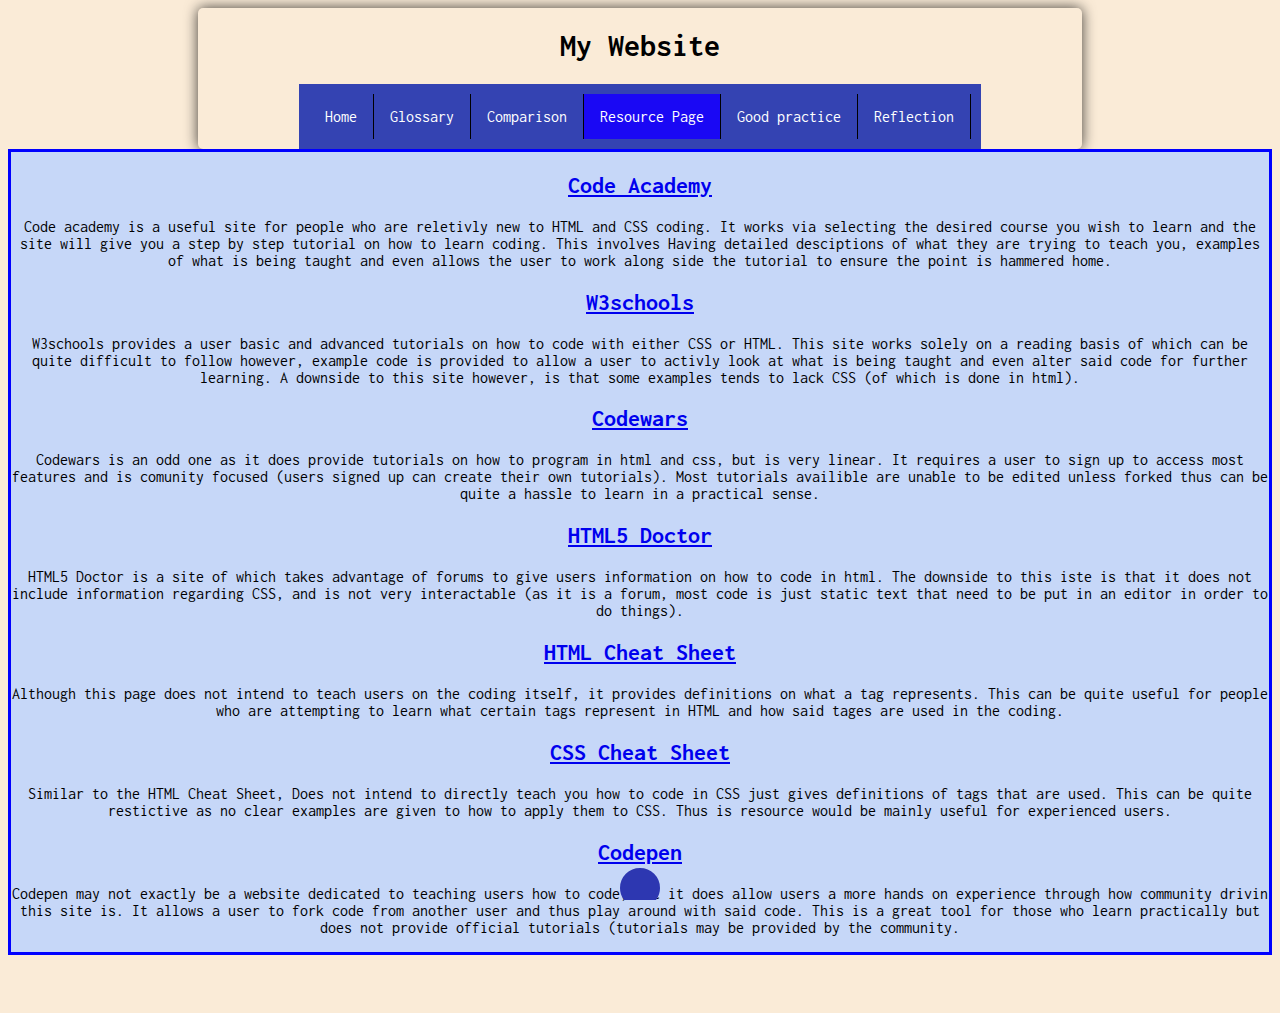
<file: htdocs/Resource_page.html>
<!DOCTYPE html>
<html lang="en">
    <head>
      <link rel="stylesheet" href="style.css">
      <title>Resource_page</title>
    </head>
    <body>
      <header class="header">
        <h1 class="logo">My Website</h1>
      <ul>
        <li><a href="index.html">Home</a></li>
        <li><a href="Glossary.html">Glossary</a></li>
        <li><a href="Comparison.html">Comparison</a></li>
        <li><a class="active" href="Resource_page.html">Resource Page</a></li>
        <li><a href="GoodPractice.html">Good practice</a></li>
        <li><a href="Reflection.html">Reflection</a></li>
      </ul>
      </header>
      <div class="center">
  
        <h2><a href="https://www.codecademy.com/"> Code Academy</a></h2>
    <p>Code academy is a useful site for people who are reletivly new to HTML and CSS coding. It works via selecting the desired course you wish to learn and the site will give you a step by step tutorial on how to learn coding. This involves Having detailed desciptions of what they are trying to teach you, examples of what is being taught and even allows the user to work along side the tutorial to ensure the point is hammered home. </p>
        <h2><a href="https://www.w3schools.com/"> W3schools </a></h2>
    <p> W3schools provides a user basic and advanced tutorials on how to code with either CSS or HTML. This site works solely on a reading basis of which can be quite difficult to follow however, example code is provided to allow a user to activly look at what is being taught and even alter said code for further learning. A downside to this site however, is that some examples tends to lack CSS (of which is done in html). </p> 
        <h2><a href="https://www.codewars.com/">Codewars</a></h2>
    <p>Codewars is an odd one as it does provide tutorials on how to program in html and css, but is very linear. It requires a user to sign up to access most features and is comunity focused (users signed up can create their own tutorials). Most tutorials availible are unable to be edited unless forked thus can be quite a hassle to learn in a practical sense. </p>
        <h2><a href="http://html5doctor.com/">HTML5 Doctor</a></h2>
    <p>HTML5 Doctor is a site of which takes advantage of forums to give users information on how to code in html. The downside to this iste is that it does not include information regarding CSS, and is not very interactable (as it is a forum, most code is just static text that need to be put in an editor in order to do things). </p> 
        <h2><a href="https://digital.com/tools/html-cheatsheet/#kbd"> HTML Cheat Sheet</a></h2>
    <p> Although this page does not intend to teach users on the coding itself, it provides definitions on what a tag represents. This can be quite useful for people who are attempting to learn what certain tags represent in HTML and how said tages are used in the coding.</p>
        <h2><a href="https://www.onblastblog.com/css3-cheat-sheet/"> CSS Cheat Sheet</a></h2>
    <p>Similar to the HTML Cheat Sheet, Does not intend to directly teach you how to code in CSS just gives definitions of tags that are used. This can be quite restictive as no clear examples are given to how to apply them to CSS. Thus is resource would be mainly useful for experienced users. </p>
        <h2><a href="https://codepen.io/">Codepen</a></h2>
        <p> Codepen may not exactly be a website dedicated to teaching users how to code, but it does allow users a more hands on experience through how community drivin this site is. It allows a user to fork code from another user and thus play around with said code. This is a great tool for those who learn practically but does not provide official tutorials (tutorials may be provided by the community.</p>
  </div>
      <footer>
  
        <div class="footer">
          <div id="button"></div>
          <div id="container">
            <div id="cont">
              <div class="footer_center">
                <h3>Contact us</h3>
                <p> Email Address:</p>
                <p> lewismarkdillon@gmail.com</p>
                <p> telephone number:</p>
                <p> 0765 987652 </p>
  
              </div>
            </div>
          </div>
        </div>
      </footer>
  </body>
  </html>
</file>
<file: htdocs/style.css>
@import url('https://fonts.googleapis.com/css?family=Inconsolata');


/* below is my failed attempt to create a nav bar that dynamically changes if the screen size was to be reduced below 1025px. It does however, contain code that styles the header thus is why it is still existing in the css */

.header {
  -webkit-box-shadow: 0px 0px 14px 0px rgba(0,0,0,0.75);
  -moz-box-shadow: 0px 0px 14px 0px rgba(0,0,0,0.75);
  box-shadow: 0px 0px 14px 0px rgba(0,0,0,0.75);
  -webkit-border-radius: 5px;
  -moz-border-radius: 5px;
  border-radius: 5px;
}

@media (min-width: 769px) {
  .header,
  .nav {
    display: flex;
  }
  .header {
    flex-direction: column;
    align-items: center;
  }
    .header{
      width: 70%;
      margin: 0 auto;
      max-width: 1150px;
  }

}

@media (min-width: 1025px) {
  .header {
    flex-direction: column;
    justify-content: space-between;
  }

}


/* the above was assisted by Sam Norton on codepen https://codepen.io/samnorton/ although it did not work, it did help create a header for the title of the website */

body{
  background-color: antiquewhite;
  font-family: 'Inconsolata', monospace;
  padding-bottom: 50px;
  /* originally, when this was created in thimble, the above set the background colour to antiquewhite, however, in studio code, the background colour does not change. I could not find a fix */
}
/* below is the CSS relating to the navigation bar of which was created during class */
ul {
  list-style-type: none;
  margin: 0px;
  padding: 10px;
  overflow: hidden;
  background-color: #3443b2;
}

li {
  float: left;
}

li a {
  border-right: 1px solid #000000;
  display: block;
  color: white;
  text-align: center;
  padding: 14px 16px;
  text-decoration: none;
}

li a:hover {
  background-color: #1208ff;
}

.active {
  background-color: #1a08f4;
  color: white;
}

.center {
  background-color: #c6d7f8;
  text-align: center;
  border: 3px solid Blue;
  font-family: 'Inconsolata', monospace;
}

/*Form design heavily inspired by W3shools the code below determines how the text would look when entered in the */ 
input[type=text], select, textarea {
  width: 100%;
  padding: 12px;
  border: 1px solid #ccc;
  border-radius: 4px;
  box-sizing: border-box;
  margin-top: 6px;
  margin-bottom: 16px;
  resize: vertical;
}




/*Form design heavily inspired by W3shools*/ 

.container {
  border-radius: 5px;
  background-color: antiquewhite;
  padding: 20px;
}
/* css below relates to the table layout on the glossary page */

table, th, td {
  border: 1px solid black;
  height: 50px;
  background-color: white;
  word-wrap: break-word;
  table-layout: fixed; 
  width:100%;
}
 /* the CSS code below is related to the dynamic footer of which appears when you hover over the button.*/

 section{
  text-align:center;
}
.footer #button{
  width: 5px;
  height:5px;
  border: #2d37b1 20px solid;
  border-radius: 30px;
  margin:0 auto;
  position:relative;
  -webkit-transition: all 3s ease;
  -moz-transition: all 3s ease;
  -o-transition: all 1s ease;
  -ms-transition: all 1s ease;
  transition: all 1s ease;
}
.footer #button:hover{
  width:35px;
  height:35px;
  border: #7c7cef 12px solid;
  -webkit-transition: all 1s ease;
  -moz-transition: all 1s ease;
  -o-transition: all 1s ease;
  -ms-transition: all 1s ease;
  transition: all 1s ease;
  position:relative;
}
.footer {
  bottom:0;
  left:0;
  position:fixed;
  width: 100%;
  height: 2em;
  overflow:hidden;
  margin:0 auto;
  -webkit-transition: all 1s ease;
  -moz-transition: all 1s ease;
  -o-transition: all 1s ease;
  -ms-transition: all 1s ease;
  transition: all 1s ease;
  z-index:999;
}
.footer:hover {
  -webkit-transition: all 1s ease;
  -moz-transition: all 1s ease;
  -o-transition: all 1s ease;
  -ms-transition: all 1s ease;
  transition: all 1s ease;
  height: 20em;
}
.footer #container{
  margin-top:5px;
  width:100%;
  height:100%;
  position:relative;
  top:0;
  left:0;
  background: #5f52ac;
}
.footer #cont{
  position:relative;
  top:-45px;
  right:190px;
  width:150px;
  height:auto;
  margin:0 auto;
}
.footer_center{
  width:500px;
  float:left;
  text-align:center;
}
  .footer h3{
    font-size: 30px;
    font-weight: 100;
    margin-top:70px;
    margin-left:40px;
    text-decoration: underline
}
    .footer p{
      font-size: 15px;
      font-weight: 10px;
      margin-top:10px;
      margin-left:40px;
  }
/*footer design taken from Codepen and was created during class (is the animated footer located at the bottom of each page)*/

/* The following Css is related to the comparison page and allows the page to be designated into 3 sections (each section being related to a different job) */

* {
  box-sizing: border-box;
}


/* this part of the CSS allows me to create columns of the same size and relates to the Comparison page (boxes are coloured to differentiate  them  */

.column {
  float: left;
  word-wrap: break-word;
  width: 33.33%;
  padding: 10px;
  height: 700px;
  background-color:#7e7ef0;
  

}
.column {
  float: left;
  word-wrap: break-word;
  width: 33.33%;
  padding: 10px;
  height: 700px;
  background-color:#7e7ef0;
}
/*for some reason, .column would not work unless I entered the same information twice hence why the above may seem redundant */

.column2 {
  float: left;
  word-wrap: break-word;
  width: 33.33%;
  padding: 10px;
  height: 700px;
  background-color:#cbaa7d;
    
}

.column3 {
  float: left;
  word-wrap: break-word;
  width: 33.33%;
  padding: 10px;
  height: 700px;
  background-color:#9ddbae;
  
   
}

.row:after {
  content: "";
  display: table;
  clear: both;
}


@media (max-width: 700px) {
  .column {
    width: 100%;
  }
  .column2 {
    width: 100%;
  }
  .column3 {
    width: 100%;
  }
}
/* The code above is implemented to allow the columns to actively shift on the page if the width of the monitor (i.e if a phone is being used) was reduced to below 600 pixels  */

/* the code below is my attempt to add an image transition on hover As you can see, i had failed in attempting to have a label appear. I also had to rely heavily on the following website to achieve this "https://css-tricks.com/zooming-background-images" */

.right {float: right !important;}
.parent a {
  display: none;
  font-size: 35px;
  color: #e4e5f8;
  text-align: center;
  margin: auto;
  position: absolute;
  top: 0;
  left: 0;
  bottom: 0;
  right: 0;
  height: 50px;
  cursor: pointer;
}
.wrapper {
  padding: 50px 50px;
  max-width: 1200px;
  text-align: center;
  margin-left: auto;
  margin-right: auto;
  margin-top: 80px;
}
.parent {
  width: 45%;
  margin: 20px;
  height: 300px;
  border: 1px solid blue;
  overflow: hidden;
  position: relative;
  display: inline-block;
  cursor: pointer;
}

.child {
  height: 100%;
  width: 100%;
  background-size: cover;
  background-repeat: no-repeat;
  -webkit-transition: all .5s;
  -moz-transition: all .5s;
  -o-transition: all .5s;
  transition: all .5s;
}
.parent:hover .child, .parent:focus .child {
  -ms-transform: scale(1.2);
  -moz-transform: scale(1.2);
  -webkit-transform: scale(1.2);
  -o-transform: scale(1.2);
  transform: scale(1.2);
}

.parent:hover .child:before, .parent:focus .child:before {
  display: block;
}

.parent:hover a, .parent:focus a {
  display: block;
}

.child:before {
  content: "";
  display: none;
  height: 100%;
  width: 100%;
  position: absolute;
  top: 0;
  left: 0;
  background-color: rgba(107, 165, 222, 0.75);
}

.BigDrop {
  background-image: url("Photos/Big_Drop.png");
}
.Oribe {
  background-image: url("Photos/Oribe.png");
}
.Activetheory {
  background-image: url("Photos/Activetheory.png");
}
.Oursroux {
  background-image: url("Photos/Oursroux.png");
}

/* The following media query is related to the animated images on the "good practice" page. it allows the images to alter position when the screen size is reduced */
@media screen and (max-width: 900px) {
  .parent {width: 100%; margin: 20px 0px}
  .wrapper {padding: 20px 20px;}
}



/* the following is related to the video located on the home page and It did not work however, so I scrapped the idea. It was supposed to make the video fit smaller screen sizes  */
/* 
.video-container {
  position: absolute;
  top: 0;
  bottom: 0;
  width: 100%;
  height: 100%; 
  overflow: hidden;
}
.video-container video {

  min-width: 100%; 
  min-height: 100%; 

 
  width: auto;
  height: auto;

  
}
*/
</file>
